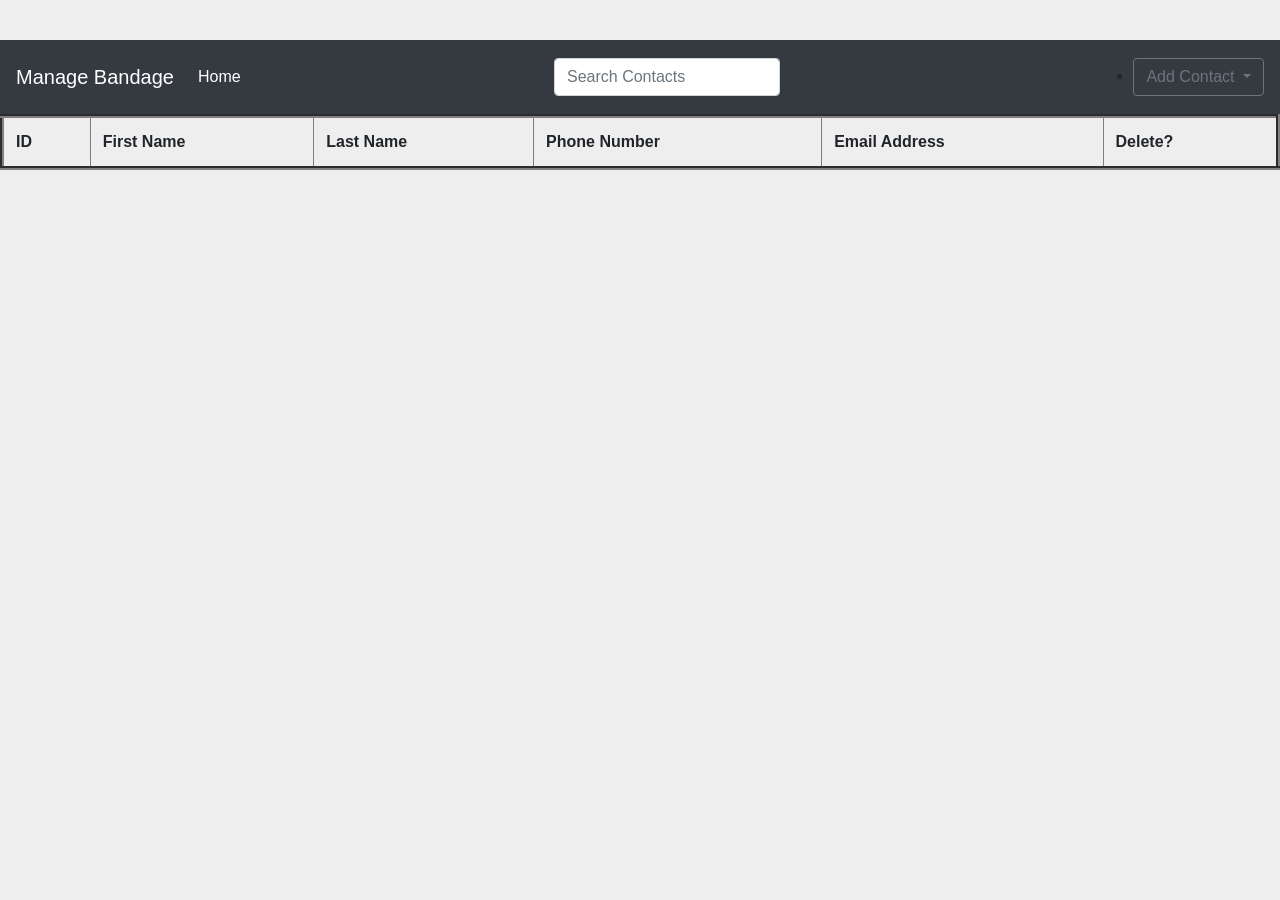
<file: website/contacts.html>
<!DOCTYPE html>
<html>
<head>


    <!-- Bootstrap CSS -->
	<link href="contacts.css" rel="stylesheet">
	<!-- <link href="signin.css" rel="stylesheet"> -->
	
    <script src="https://ajax.googleapis.com/ajax/libs/jquery/3.1.0/jquery.min.js"></script>
    <script src='script.js'></script>
    <script src="https://cdnjs.cloudflare.com/ajax/libs/popper.js/1.14.6/umd/popper.min.js" integrity="sha384-wHAiFfRlMFy6i5SRaxvfOCifBUQy1xHdJ/yoi7FRNXMRBu5WHdZYu1hA6ZOblgut" crossorigin="anonymous"></script>
    <script src="https://stackpath.bootstrapcdn.com/bootstrap/4.2.1/js/bootstrap.min.js" integrity="sha384-B0UglyR+jN6CkvvICOB2joaf5I4l3gm9GU6Hc1og6Ls7i6U/mkkaduKaBhlAXv9k" crossorigin="anonymous"></script>
    <link rel="stylesheet" href="https://stackpath.bootstrapcdn.com/bootstrap/4.2.1/css/bootstrap.min.css" integrity="sha384-GJzZqFGwb1QTTN6wy59ffF1BuGJpLSa9DkKMp0DgiMDm4iYMj70gZWKYbI706tWS" crossorigin="anonymous">


	
    <title>Contacts</title>


</head>

<body onload="getContacts()">
  
	<nav class="navbar navbar-expand-lg navbar-dark bg-dark">
  <button class="navbar-toggler" type="button" data-toggle="collapse" data-target="#navbarToggler01" aria-controls="navbarTogglerDemo01" aria-expanded="true" aria-label="Toggle navigation">
    <span class="navbar-toggler-icon"></span>
  </button>
  <div class="navbar-collapse collapse show" id="navbarToggler01" style="">
    <a class="navbar-brand" href="#">Manage Bandage</a>
	
    <ul class="navbar-nav mr-auto mt-2 mt-lg-0">
		<li class="nav-item active">
			<a class="nav-link" href="#">Home <span class="sr-only">(current)</span></a>
		</li>
    </ul>
	

    <div id="container">
		<div id="search">
			<form class="form-inline my-2 my-lg-0" role="form">
				<input type="text" class="form-control mr-sm-2" id="searchBox" placeholder="Search Contacts" onkeypress="filterRows()">
			</form>
		</div>
	</div>
	
		<ul class="ml-auto my-2 my-lg-0 ">
		<li class="dropdown">
			<button type="button" id="dropdownMenu1" data-toggle="dropdown" class="btn btn-outline-secondary dropdown-toggle" aria-expanded="false">Add Contact <span class="caret"></span></button>
			<ul class="dropdown-menu dropdown-menu-right mt-2">
				<li class="px-3 py-2">
					<form class="form" role="form">
						<div class="form-group">
							<input id="First Name" placeholder="First Name" class="form-control form-control-sm" type="text" required="">
						</div>
						<div class="form-group">
							<input id="Last Name" placeholder="Last Name" class="form-control form-control-sm" type="text" required="">
						</div>
						<div class="form-group">
							<input id="Phone Number" placeholder="Phone Number" class="form-control form-control-sm" type="text" required="">
						</div>
						<div class="form-group">
							<input id="Email Address" placeholder="Email Address" class="form-control form-control-sm" type="text" required="">
						</div>
						<div class="form-group">
							<button type="submit" class="btn btn-primary btn-block" id="add" value="Add" onclick="addContact()">Create Contact</button>
						</div>
					</form>
				</li>
			</ul>
		</li>
	</ul>
  </div>
  </div>
</nav>


<div id="contacts">

<table class="table" id="contactsData"  border="4">
  <thead>
    <tr>
        <th>ID</th>
        <th>First Name</th>
        <th>Last Name</th>
        <th>Phone Number</th>
        <th>Email Address</th>
        <th>Delete?</th>
    </tr>
  </thead>
  <tbody>

  </tbody>
</table>
&nbsp;<br/>
</div>
<!-- <button btype="button" class="btn btn-primary" id="View" value="View" onclick="getContacts()">View Contacts</button> -->
<div id="div1">
</div>
</div> <!--End containter-->

</body>

</html>
</file>
<file: website/contacts.css>
body {
  margin: auto;
  text-align: center;
  padding-top: 40px;
  padding-bottom: 40px;
  background-color: #eee !important;

}

.form-inline {
  padding: 10px;
  display:block !important;
  text-align: center !important;
}

.form-group {
  bottom:auto;
}
</file>
